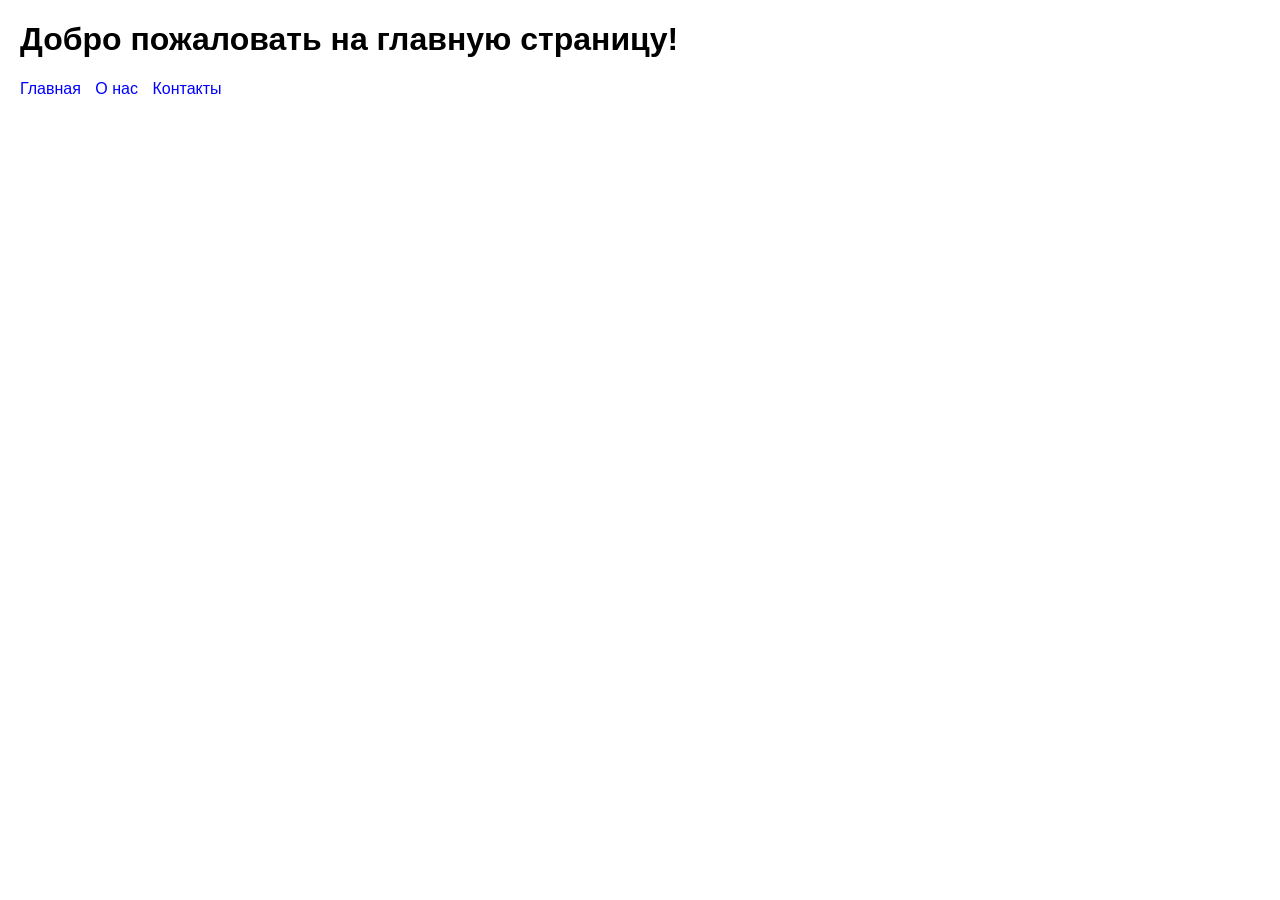
<file: web-mpa/index.html>
<!DOCTYPE html>
<html lang="ru">
<head>
    <meta charset="UTF-8">
    <link rel="stylesheet" href="css/styles.css">
    <title>Главная страница</title>
</head>
<body>
    <h1>Добро пожаловать на главную страницу!</h1>
    <nav>
        <a href="index.html">Главная</a>
        <a href="about.html">О нас</a>
        <a href="contact.html">Контакты</a>
    </nav>
    <script src="js/script.js"></script>
</body>
</html>
</file>
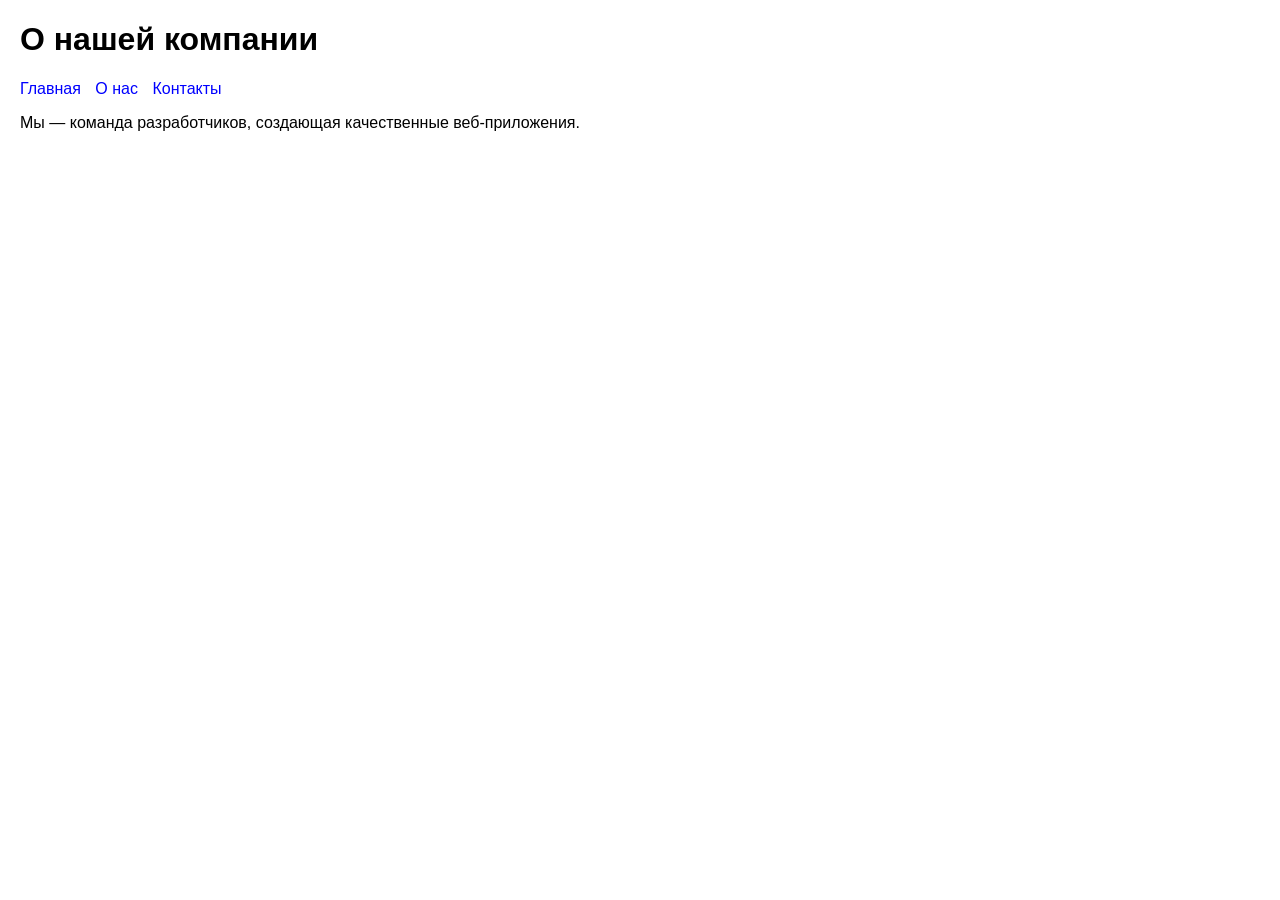
<file: web-mpa/about.html>
<!DOCTYPE html>
<html lang="ru">
<head>
    <meta charset="UTF-8">
    <link rel="stylesheet" href="css/styles.css">
    <title>О нас</title>
</head>
<body>
    <h1>О нашей компании</h1>
    <nav>
        <a href="index.html">Главная</a>
        <a href="about.html">О нас</a>
        <a href="contact.html">Контакты</a>
    </nav>
    <p>Мы — команда разработчиков, создающая качественные веб-приложения.</p>
    <script src="js/script.js"></script>
</body>
</html>
</file>
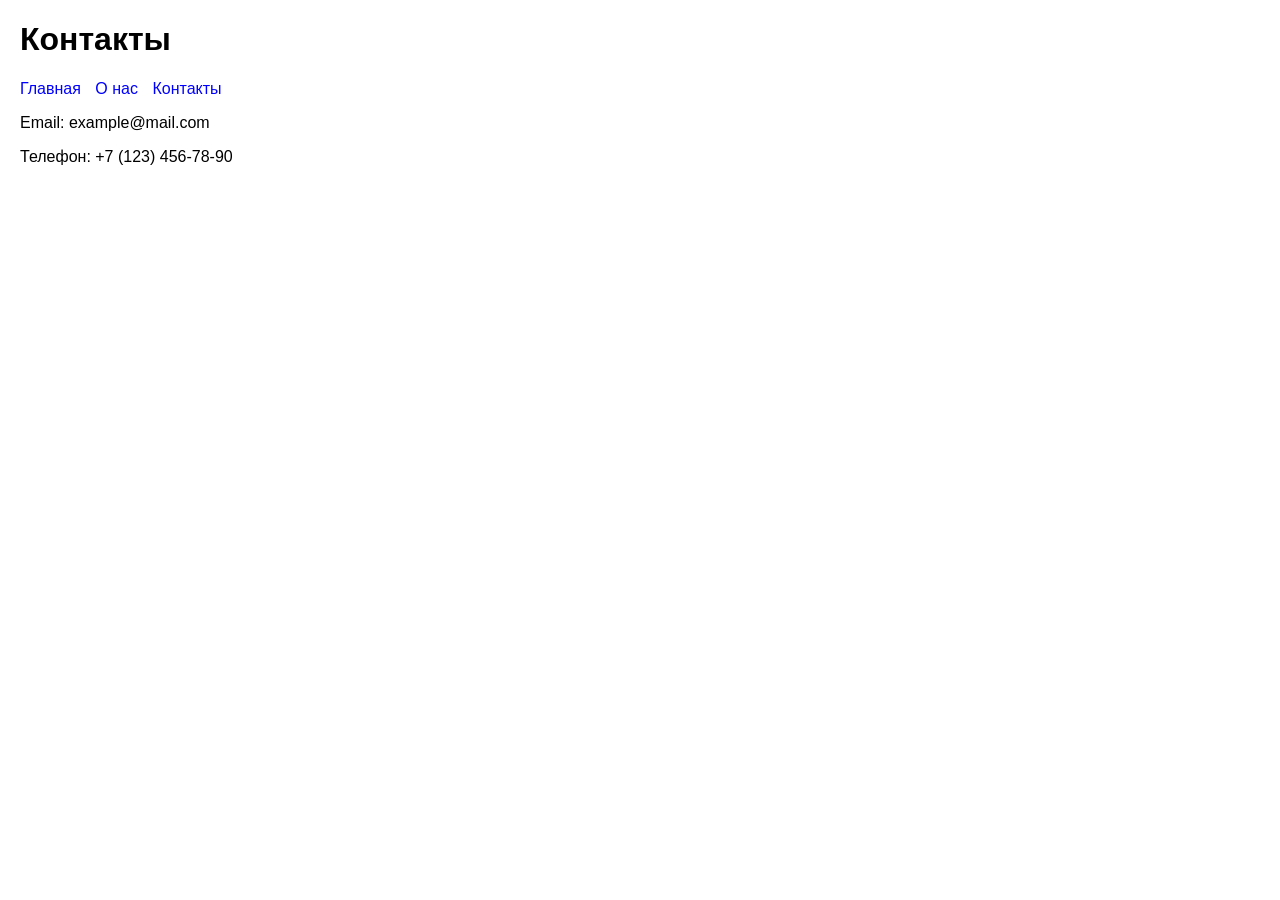
<file: web-mpa/contact.html>
<!DOCTYPE html>
<html lang="ru">
<head>
    <meta charset="UTF-8">
    <link rel="stylesheet" href="css/styles.css">
    <title>Контакты</title>
</head>
<body>
    <h1>Контакты</h1>
    <nav>
        <a href="index.html">Главная</a>
        <a href="about.html">О нас</a>
        <a href="contact.html">Контакты</a>
    </nav>
    <p>Email: example@mail.com</p>
    <p>Телефон: +7 (123) 456-78-90</p>
    <script src="js/script.js"></script>
</body>
</html>
</file>
<file: web-mpa/css/styles.css>
body {
    font-family: Arial, sans-serif;
    margin: 20px;
}
nav a {
    margin-right: 10px;
    text-decoration: none;
    color: blue;
}
</file>
